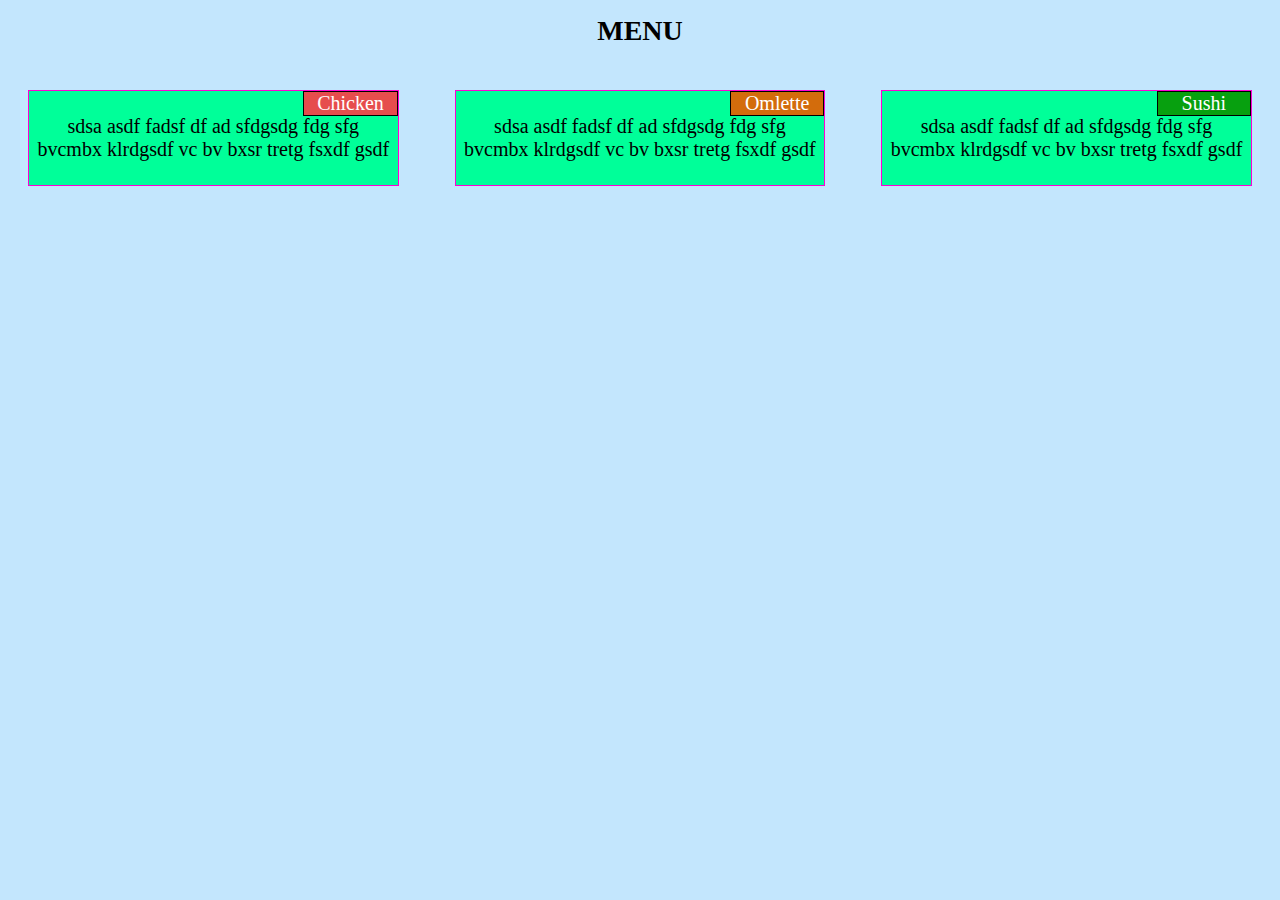
<file: module_2_sol/index.html>
<html>
<head>
<title> Sol_Module_2 </title>
<meta name="viewport" content= "width=device-width, initial-scale=1 " >
<link rel="stylesheet" href="css/style.css">
</head>
<body>
<h1> MENU </h1>
<div class="row"> 

	<div class="con con-lg-4 con-md-6 con-sm-12">
		<section>
		<div id="chicken"> Chicken </div> 
			<p>sdsa asdf fadsf df ad sfdgsdg fdg sfg bvcmbx  klrdgsdf vc bv bxsr tretg fsxdf gsdf </p>
		</section>	
	</div>
	<div class="con con-lg-4 con-md-6 con-sm-12">
		<section>
		<div id="omlette"> Omlette </div> 
		<p>sdsa asdf fadsf df ad sfdgsdg fdg sfg bvcmbx  klrdgsdf vc bv bxsr tretg fsxdf gsdf </p>
		</section>
	</div>
	
	<div class="con con-lg-4 con-md-6 con-sm-12 abc">
		<section>
		<div id="sushi"> Sushi </div> 
		<p>sdsa asdf fadsf df ad sfdgsdg fdg sfg bvcmbx  klrdgsdf vc bv bxsr tretg fsxdf gsdf </p>
		</section>
	</div>

</div>
</body>
</html>
</file>
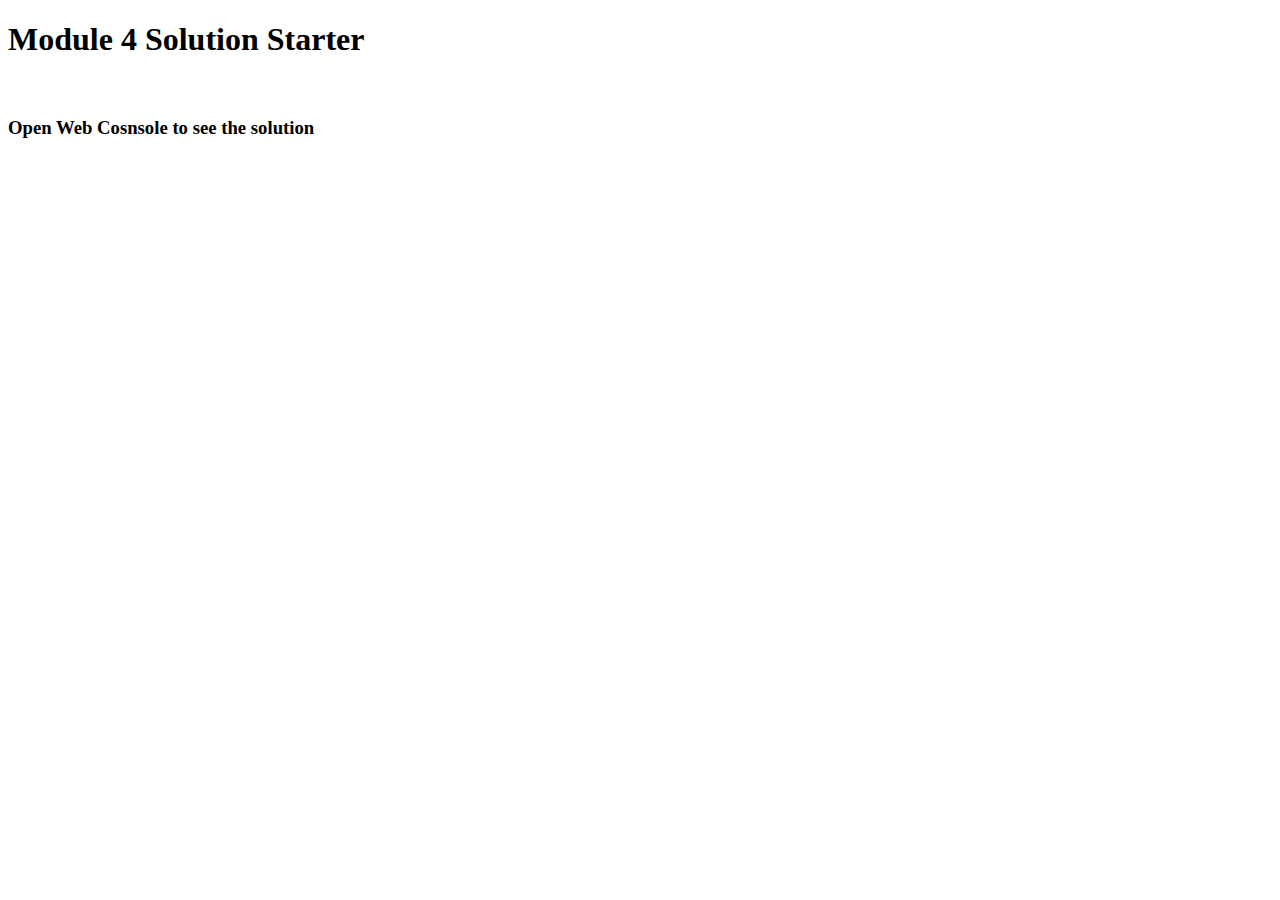
<file: module_4_sol/index.html>
<!DOCTYPE html>
<html>
<head>
  <meta charset="utf-8">
  <title>Module 4 Solution Starter</title>
  <script src="SpeakHello.js"></script>
  <script src="SpeakGoodBye.js"></script>
  <script src="script.js"></script>
</head>
<body>
  <h1>Module 4 Solution Starter</h1><br>
  <h3>Open Web Cosnsole to see the solution</h3>
</body>
</html>
</file>
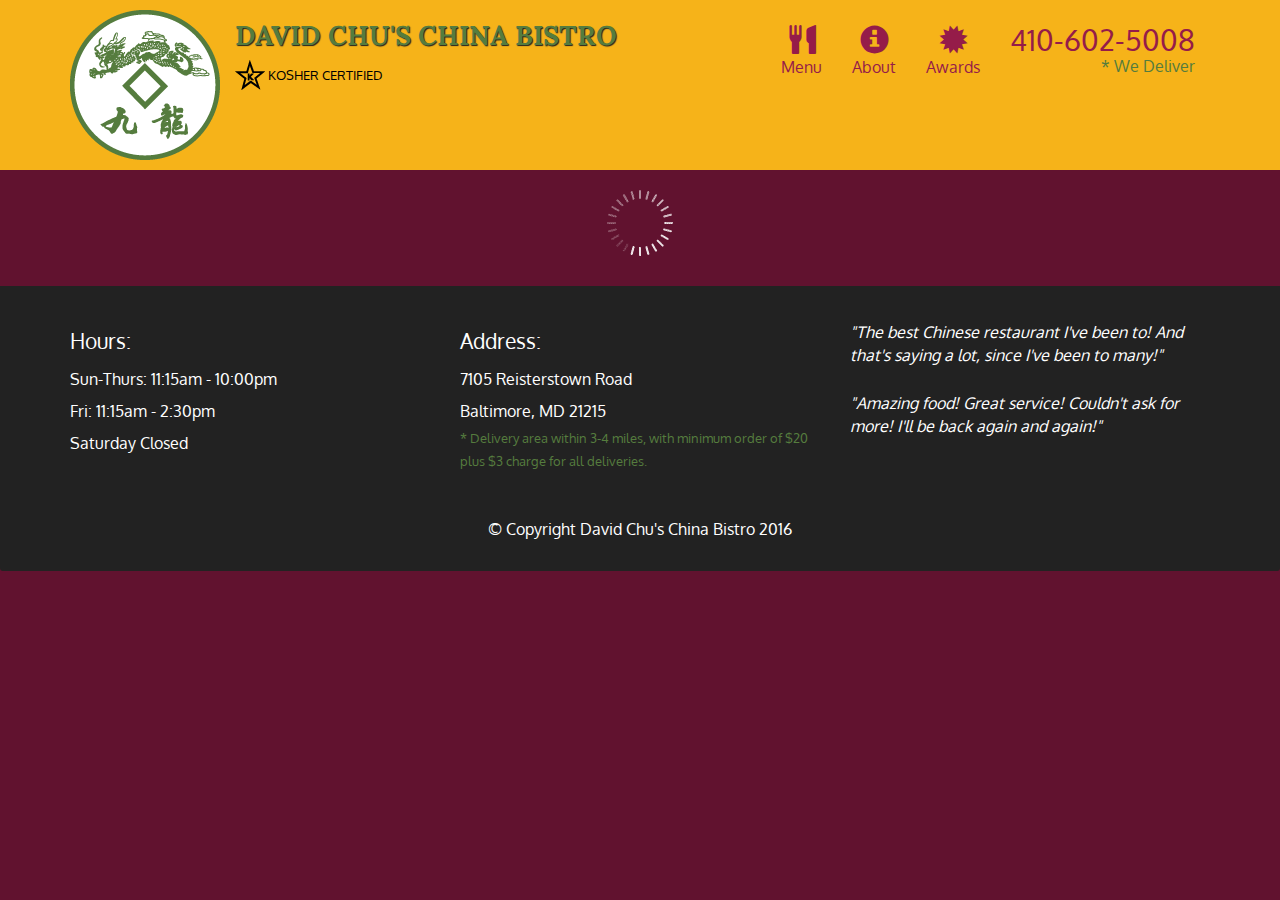
<file: module_5_sol/index.html>
<!doctype html>
<html lang="en">
  <head>
    <meta charset="utf-8">
    <meta http-equiv="X-UA-Compatible" content="IE=edge">
    <meta name="viewport" content="width=device-width, initial-scale=1">
    <title>David Chu's China Bistro</title>
    <link rel="stylesheet" href="css/bootstrap.min.css">
    <link rel="stylesheet" href="css/styles.css">
    <link href='https://fonts.googleapis.com/css?family=Oxygen:400,300,700' rel='stylesheet' type='text/css'>
    <link href='https://fonts.googleapis.com/css?family=Lora' rel='stylesheet' type='text/css'>
  </head>
<body>
  <header>
    <nav id="header-nav" class="navbar navbar-default">
      <div class="container">
        <div class="navbar-header">
          <a href="index.html" class="pull-left visible-md visible-lg">
            <div id="logo-img" alt="Logo image"></div>
          </a>

          <div class="navbar-brand">
            <a href="index.html"><h1>David Chu's China Bistro</h1></a>
            <p>
              <img src="images/star-k-logo.png" alt="Kosher certification">
              <span>Kosher Certified</span>
            </p>
          </div>

          <button id="navbarToggle" type="button" class="navbar-toggle collapsed" data-toggle="collapse" data-target="#collapsable-nav" aria-expanded="false">
            <span class="sr-only">Toggle navigation</span>
            <span class="icon-bar"></span>
            <span class="icon-bar"></span>
            <span class="icon-bar"></span>
          </button>
        </div>
        
        <div id="collapsable-nav" class="collapse navbar-collapse">
           <ul id="nav-list" class="nav navbar-nav navbar-right">
            <li id="navHomeButton" class="visible-xs active">
              <a href="index.html">
                <span class="glyphicon glyphicon-home"></span> Home</a>
            </li>
            <li id="navMenuButton">
              <a href="#" onclick="$dc.loadMenuCategories();">
                <span class="glyphicon glyphicon-cutlery"></span><br class="hidden-xs"> Menu</a>
            </li>
            <li>
              <a href="#">
                <span class="glyphicon glyphicon-info-sign"></span><br class="hidden-xs"> About</a>
            </li>
            <li>
              <a href="#">
                <span class="glyphicon glyphicon-certificate"></span><br class="hidden-xs"> Awards</a>
            </li>
            <li id="phone" class="hidden-xs">
              <a href="tel:410-602-5008">
                <span>410-602-5008</span></a><div>* We Deliver</div>
            </li>
          </ul><!-- #nav-list -->
        </div><!-- .collapse .navbar-collapse -->
      </div><!-- .container -->
    </nav><!-- #header-nav -->
  </header>

  <div id="call-btn" class="visible-xs">
    <a class="btn" href="tel:410-602-5008">
    <span class="glyphicon glyphicon-earphone"></span>
    410-602-5008
    </a>
  </div>
  <div id="xs-deliver" class="text-center visible-xs">* We Deliver</div>

  <div id="main-content" class="container"></div>

  <footer class="panel-footer">
    <div class="container">
      <div class="row">
        <section id="hours" class="col-sm-4">
          <span>Hours:</span><br>
          Sun-Thurs: 11:15am - 10:00pm<br>
          Fri: 11:15am - 2:30pm<br>
          Saturday Closed
          <hr class="visible-xs">
        </section>
        <section id="address" class="col-sm-4">
          <span>Address:</span><br>
          7105 Reisterstown Road<br>
          Baltimore, MD 21215
          <p>* Delivery area within 3-4 miles, with minimum order of $20 plus $3 charge for all deliveries.</p>
          <hr class="visible-xs">
        </section>
        <section id="testimonials" class="col-sm-4">
          <p>"The best Chinese restaurant I've been to! And that's saying a lot, since I've been to many!"</p>
          <p>"Amazing food! Great service! Couldn't ask for more! I'll be back again and again!"</p>
        </section>
      </div>
      <div class="text-center">&copy; Copyright David Chu's China Bistro 2016</div>
    </div>
  </footer>

  <!-- jQuery (Bootstrap JS plugins depend on it) -->
  <script src="js/jquery-2.1.4.min.js"></script>
  <script src="js/bootstrap.min.js"></script>
  <script src="js/ajax-utils.js"></script>
  <script src="js/script.js"></script>
</body>
</html>
</file>
<file: module_2_sol/css/style.css>
body{
	text-align:center;
	background-color : rgba(149, 211, 252, 0.568);
	margin:0; 
	padding:0;
}
h1{
	margin: 15px ;
	font-size: 175%;
}
.con{
	box-sizing : border-box;
	font-size : 125%;
	padding: 28px;
}
section {
	border:	1px solid rgb(255, 0, 212);
	background-color: #00FF99;
	color: black;
	position: relative;
	overflow: auto;
} 
p{
	padding : 4px;
}
#chicken ,#omlette ,#sushi {
	position : absolute ;
	top : 0; right : 0 ;
	color: white;
	border : 1px solid black ;
	width: 25%;
}
#chicken{
	background-color: rgb(230, 77, 77);
}
#omlette{
	background-color: rgb(211, 108, 12);
}
#sushi{
	background-color: rgb(7, 160, 15);
}

.row{
	width:100%;
}
.abc{
	width:100%;
}

/*large*/
@media (min-width : 992px) {
	.con-lg-4{
		float : left ;
		width: 33.33%;
	}
}

/* medium */ 
@media (min-width : 768px) and (max-width : 991px) {
	.row{
		display:block;
	}
	.con-md-6{
		float : left ;
		width: 50%;
	}
	.abc{
		width:100%;
	}
	
}

/* small */
@media (max-width : 767px) {
	.row{
		display:block;
	}
	.con-md-12{
		float : left ;
		width: 100%;
	}
}
</file>
<file: module_5_sol/css/styles.css>
body {
  font-size: 16px;
  color: #fff;
  background-color: #61122f;
  font-family: 'Oxygen', sans-serif;
}

/** HEADER **/
#header-nav {
  background-color: #f6b319;
  border-radius: 0;
  border: 0;
}

#logo-img {
  background: url('../images/restaurant-logo_large.png') no-repeat;
  width: 150px;
  height: 150px;
  margin: 10px 15px 10px 0;
}

.navbar-brand {
  padding-top: 25px;
}
.navbar-brand h1 { /* Restaurant name */
  font-family: 'Lora', serif;
  color: #557c3e;
  font-size: 1.5em;
  text-transform: uppercase;
  font-weight: bold;
  text-shadow: 1px 1px 1px #222;
  margin-top: 0;
  margin-bottom: 0;
  line-height: .75;
}
.navbar-brand a:hover, .navbar-brand a:focus {
  text-decoration: none;
}
.navbar-brand p { /* Kosher cert */
  color: #000;
  text-transform: uppercase;
  font-size: .7em;
  margin-top: 15px;
}
.navbar-brand p span { /* Star-K */
  vertical-align: middle;
}

#nav-list {
  margin-top: 10px;
}
#nav-list a {
  color: #951C49;
  text-align: center;
}
#nav-list a:hover {
  background: #E7E7E7;
}
#nav-list a span {
  font-size: 1.8em;
}

#phone {
  margin-top: 5px;
}
#phone a { /* Phone number */
  text-align: right;
  padding-bottom: 0;
}
#phone div { /* We Deliver */
  color: #557c3e;
  text-align: right;
  padding-right: 15px;
}

.navbar-header button.navbar-toggle, .navbar-header .icon-bar {
  border: 1px solid #61122f;
}
.navbar-header button.navbar-toggle {
  clear: both;
  margin-top: -30px;
}
/* END HEADER */

/* FOOTER */
.panel-footer {
  margin-top: 30px;
  padding-top: 35px;
  padding-bottom: 30px;
  background-color: #222;
  border-top: 0;
}
.panel-footer div.row {
  margin-bottom: 35px;
}
#hours, #address {
  line-height: 2;
}
#hours > span, #address > span {
  font-size: 1.3em;
}
#address p {
  color: #557c3e;
  font-size: .8em;
  line-height: 1.8;
}
#testimonials {
  font-style: italic;
}
#testimonials p:nth-child(2) {
  margin-top: 25px;
}
/* END FOOTER */



/* HOME PAGE */
.container .jumbotron {
  box-shadow: 0 0 50px #3F0C1F;
  border: 2px solid #3F0C1F;
}

#menu-tile, #specials-tile, #map-tile {
  height: 250px;
  width: 100%;
  margin-bottom: 15px;
  position: relative;
  border: 2px solid #3F0C1F;
  overflow: hidden;
}
#menu-tile:hover, #specials-tile:hover, #map-tile:hover {
  box-shadow: 0 1px 5px 1px #cccccc;
}
#menu-tile {
  background: url('../images/menu-tile.jpg') no-repeat;
  background-position: center;
}
#specials-tile {
  background: url('../images/specials-tile.jpg') no-repeat;
  background-position: center;
}
#menu-tile span, #specials-tile span, #map-tile span {
  position: absolute;
  bottom: 0;
  right: 0;
  width: 100%;
  text-align: center;
  font-size: 1.6em;
  text-transform: uppercase;
  background-color: #000;
  color: #fff;
  opacity: .8;
}
/* END HOME PAGE */

/* MENU CATEGORIES PAGE */
.category-tile { 
  position: relative;
  border: 2px solid #3F0C1F;
  overflow: hidden;
  width: 200px;
  height: 200px;
  margin: 0 auto 15px;
}
.category-tile span {
  position: absolute;
  bottom: 0;
  right: 0;
  width: 100%;
  text-align: center;
  font-size: 1.2em;
  text-transform: uppercase;
  background-color: #000;
  color: #fff;
  opacity: .8;
}
.category-tile:hover {
  box-shadow: 0 1px 5px 1px #cccccc;
}

#menu-categories-title + div {
  margin-bottom: 50px;
}
/* END MENU CATEGORIES PAGE */

/* SINGLE CATEGORY PAGE */
.menu-item-tile {
  margin-bottom: 25px;
}
.menu-item-tile hr {
  width: 80%;
}
.menu-item-tile .menu-item-price {
  font-size: 1.1em;
  text-align: right;
  margin-top: -15px;
  margin-right: -15px;
}
.menu-item-tile .menu-item-price span {
  font-size: .6em;
}
.menu-item-photo {
  position: relative;
  border: 2px solid #3F0C1F; 
  overflow: hidden;
  padding: 0;
  margin-right: -15px;
  margin-left: auto;
  margin-bottom: 20px;
  max-width: 250px;
}
.menu-item-photo div {
  position: absolute;
  bottom: 0;
  right: 0;
  width: 80px;
  background-color: #557c3e;
  text-align: center;
}
.menu-item-description {
  padding-right: 30px;
}
h3.menu-item-title {
  margin: 0 0 10px;
}
.menu-item-details {
  font-size: .9em;
  font-style: italic;
}
/* END SINGLE CATEGORY PAGE */


/********** Large devices only **********/
@media (min-width: 1200px) {
  .container .jumbotron {
    background: url('../images/jumbotron_1200.jpg') no-repeat;
    height: 675px;
  }
}

/********** Medium devices only **********/
@media (min-width: 992px) and (max-width: 1199px) {
  /* Header */
  #logo-img {
    background: url('../images/restaurant-logo_medium.png') no-repeat;
    width: 100px;
    height: 100px;
    margin: 5px 5px 5px 0;
  }
  /* End Header */

  /* Home Page */
  .container .jumbotron {
    background: url('../images/jumbotron_992.jpg') no-repeat;
    height: 558px;
  }
  /* End Home Page */
}

/********** Small devices only **********/
@media (min-width: 768px) and (max-width: 991px) {
  /* Home Page */
  .container .jumbotron {
    background: url('../images/jumbotron_768.jpg') no-repeat;
    height: 432px;
  }
  /* End Home Page */
}

/********** Extra small devices only **********/
@media (max-width: 767px) {
  /* Header */
  .navbar-brand {
    padding-top: 10px;
    height: 80px;
  }
  .navbar-brand h1 { /* Restaurant name */
    padding-top: 10px;
    font-size: 5vw; /* 1vw = 1% of viewport width */
  }
  .navbar-brand p { /* Kosher cert */
    font-size: .6em;
    margin-top: 12px;
  }
  .navbar-brand p img { /* Star-K */
    height: 20px;
  }

  #collapsable-nav a { /* Collapsed nav menu text */
    font-size: 1.2em;
  }
  #collapsable-nav a span { /* Collapsed nav menu glyph */
    font-size: 1em;
    margin-right: 5px;
  }

  #call-btn > a {
    font-size: 1.5em;
    display: block;
    margin: 0 20px;
    padding: 10px;
    border: 2px solid #fff;
    background-color: #f6b319;
    color: #951c49;
  }
  #xs-deliver {
    margin-top: 5px;
    font-size: .7em;
    letter-spacing: .1em;
    text-transform: uppercase;
  }
  /* End Header */

  /* Footer */
  .panel-footer section {
    margin-bottom: 30px;
    text-align: center;
  }
  .panel-footer section:nth-child(3) {
    margin-bottom: 0; /* margin already exists on the whole row */
  }
  .panel-footer section hr {
    width: 50%;
  }
  /* End Footer */

  /* Home Page */
  .container .jumbotron {
    margin-top: 30px;
    padding: 0;
  }
  #menu-tile, #specials-tile {
    width: 360px;
    margin: 0 auto 15px;
  }

  .menu-item-photo {
    margin-right: auto;
  }
  .menu-item-tile .menu-item-price {
    text-align: center;
  }
  .menu-item-description {
    text-align: center;;
  }
}


/********** Super extra small devices Only :-) (e.g., iPhone 4) **********/
@media (max-width: 479px) {
  /* Header */
  .navbar-brand h1 { /* Restaurant name */
    padding-top: 5px;
    font-size: 6vw;
  }
  /* End Header */
  
  /* Home page */
  #menu-tile, #specials-tile {
    width: 280px;
    margin: 0 auto 15px;
  }

  .col-xxs-12 {
    position: relative;
    min-height: 1px;
    padding-right: 15px;
    padding-left: 15px;
    float: left;
    width: 100%;
  }
}
</file>
